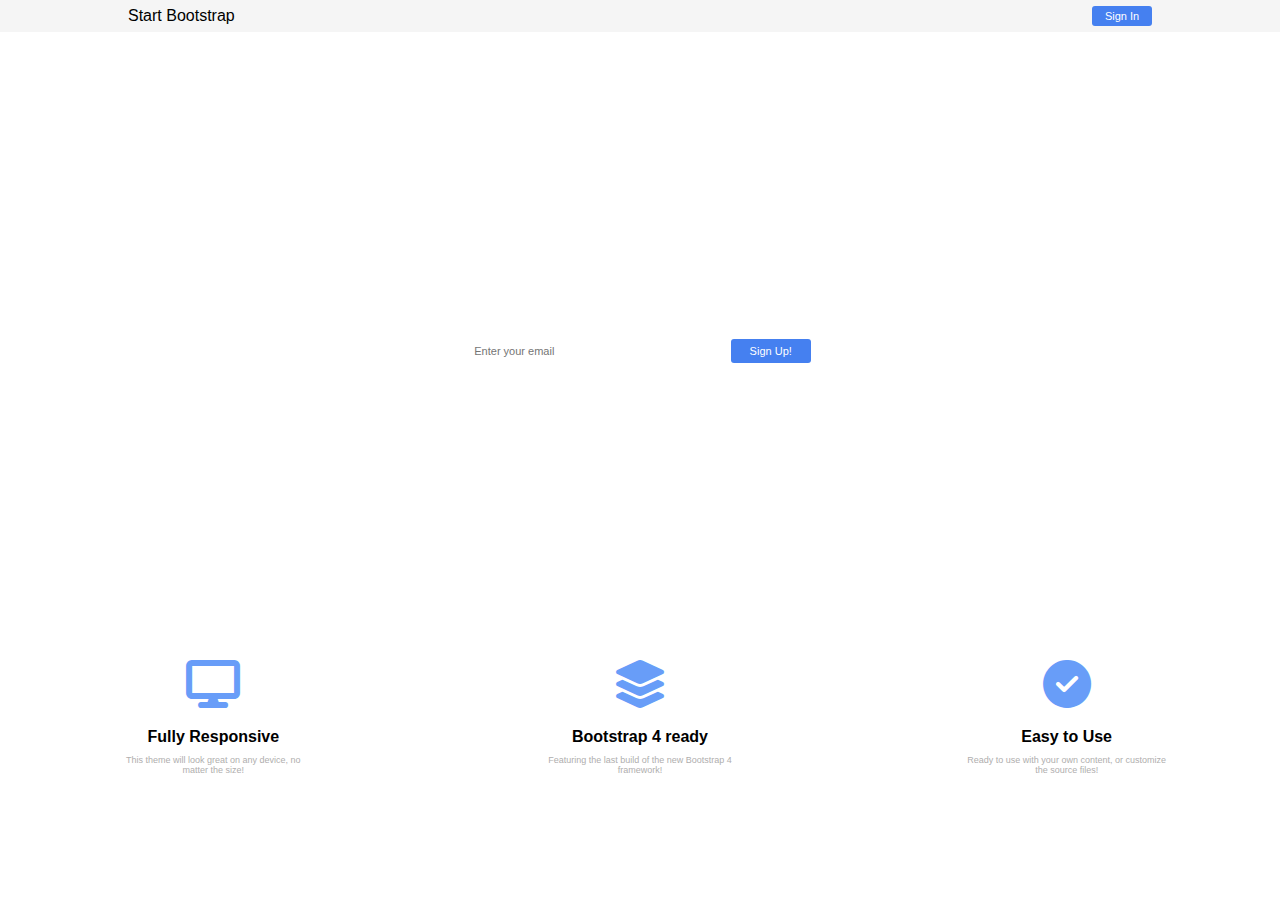
<file: week1-day2/ex2-landing_page/index.html>
<!DOCTYPE html>
<html lang="en">

<head>
    <meta charset="utf-8" />
    <link rel="stylesheet" href="https://cdnjs.cloudflare.com/ajax/libs/font-awesome/6.4.0/css/all.min.css">
    <link rel="stylesheet" href="style.css">
    <title>Landing Page</title>
</head>

<body>
    <header>
        <span>Start Bootstrap</span>
        <button>Sign In</button>
    </header>
    <main>
        <div class="main_cta">
            <h2>Build a landing page for your business <br> or project and generate leads!</h2>
            <form action="" method="post">
                <input type="email" name="email" id="email" placeholder="Enter your email">
                <input type="submit" value="Sign Up!">
            </form>
        </div>
    </main>
    <section class="container">
        <div class="card">
            <i class="fa-solid fa-display fa-3x" style="color: #689df8;"></i>
            <h4>Fully Responsive</h4>
            <p>This theme will look great on any device, no matter the size!</p>
        </div>
        <div class="card">
            <i class="fa-solid fa-layer-group fa-3x" style="color: #689df8;"></i>
            <h4>Bootstrap 4 ready</h4>
            <p>Featuring the last build of the new Bootstrap 4 framework!</p>
        </div>
        <div class="card">
            <i class="fa-solid fa-circle-check fa-3x" style="color: #689df8;"></i>
            <h4>Easy to Use</h4>
            <p>Ready to use with your own content, or customize the source files!</p>
        </div>
    </section>
</body>

</html>
</file>
<file: week1-day2/ex2-landing_page/style.css>
body {
    margin: 0;
    padding: 0;
    box-sizing: border-box;
    font-family: sans-serif;
}

header {
    height: 2em;
    display: flex;
    justify-content: space-between;
    align-items: center;
    background-color: rgb(245, 245, 245);
}

header>* {
    margin: 0 10%;
}

button,
input {
    appearance: none;
    -webkit-appearance: none;
    -moz-appearance: none;
    border: none;
}

button,
input[type=submit] {
    background-color: rgb(69, 128, 240);
    width: 60px;
    height: 1.8em;
    border: none;
    border-radius: 3px;
    text-align: center;
    color: white;
    font-size: 11px;
    cursor: pointer;
    -webkit-transition: all 0.5s;
    -moz-transition: all 0.5s;
    -o-transition: all 0.5s;
    transition: all 0.5s;
}

button:hover,
input[type=submit]:hover {
    background-color: rgb(108, 155, 243);
}

main {
    background-image: url(https://images.pexels.com/photos/1439227/pexels-photo-1439227.jpeg?auto=compress&cs=tinysrgb&w=1260&h=750&dpr=1);
    background-repeat: no-repeat;
    background-size: cover;
    height: 60vh;
    position: relative;
    text-align: center;
}

main div.main_cta {
    height: 120px;
    width: 480px;
    display: inline-block;
    color: white;
    text-align: center;
    position: absolute;
    top: 50%;
    left: 50%;
    margin: -60px 0 0 -240px;
}

main input {
    height: 2.2em;
    font-size: 11px;
}

main input[type=email] {
    border: none;
    border-radius: 3px;
    width: 250px;
    padding-left: 5px;
}

main input[type=submit] {
    height: 2.2em;
    width: 80px;
}



.container, .card {
    display: flex;
}
.container {
    height: 300px;
    align-items: center;
    justify-content: space-around;
}
.card {
    width: 200px;
    height: 200px;
    text-align: center;
    flex-direction: column;
    align-items: center;
    justify-content: center;
}

.card > h4 {
    margin: 20px 0 0 0;
}

.card > p {
    color: rgb(175, 174, 174);
    font-size: 9px;
}
</file>
